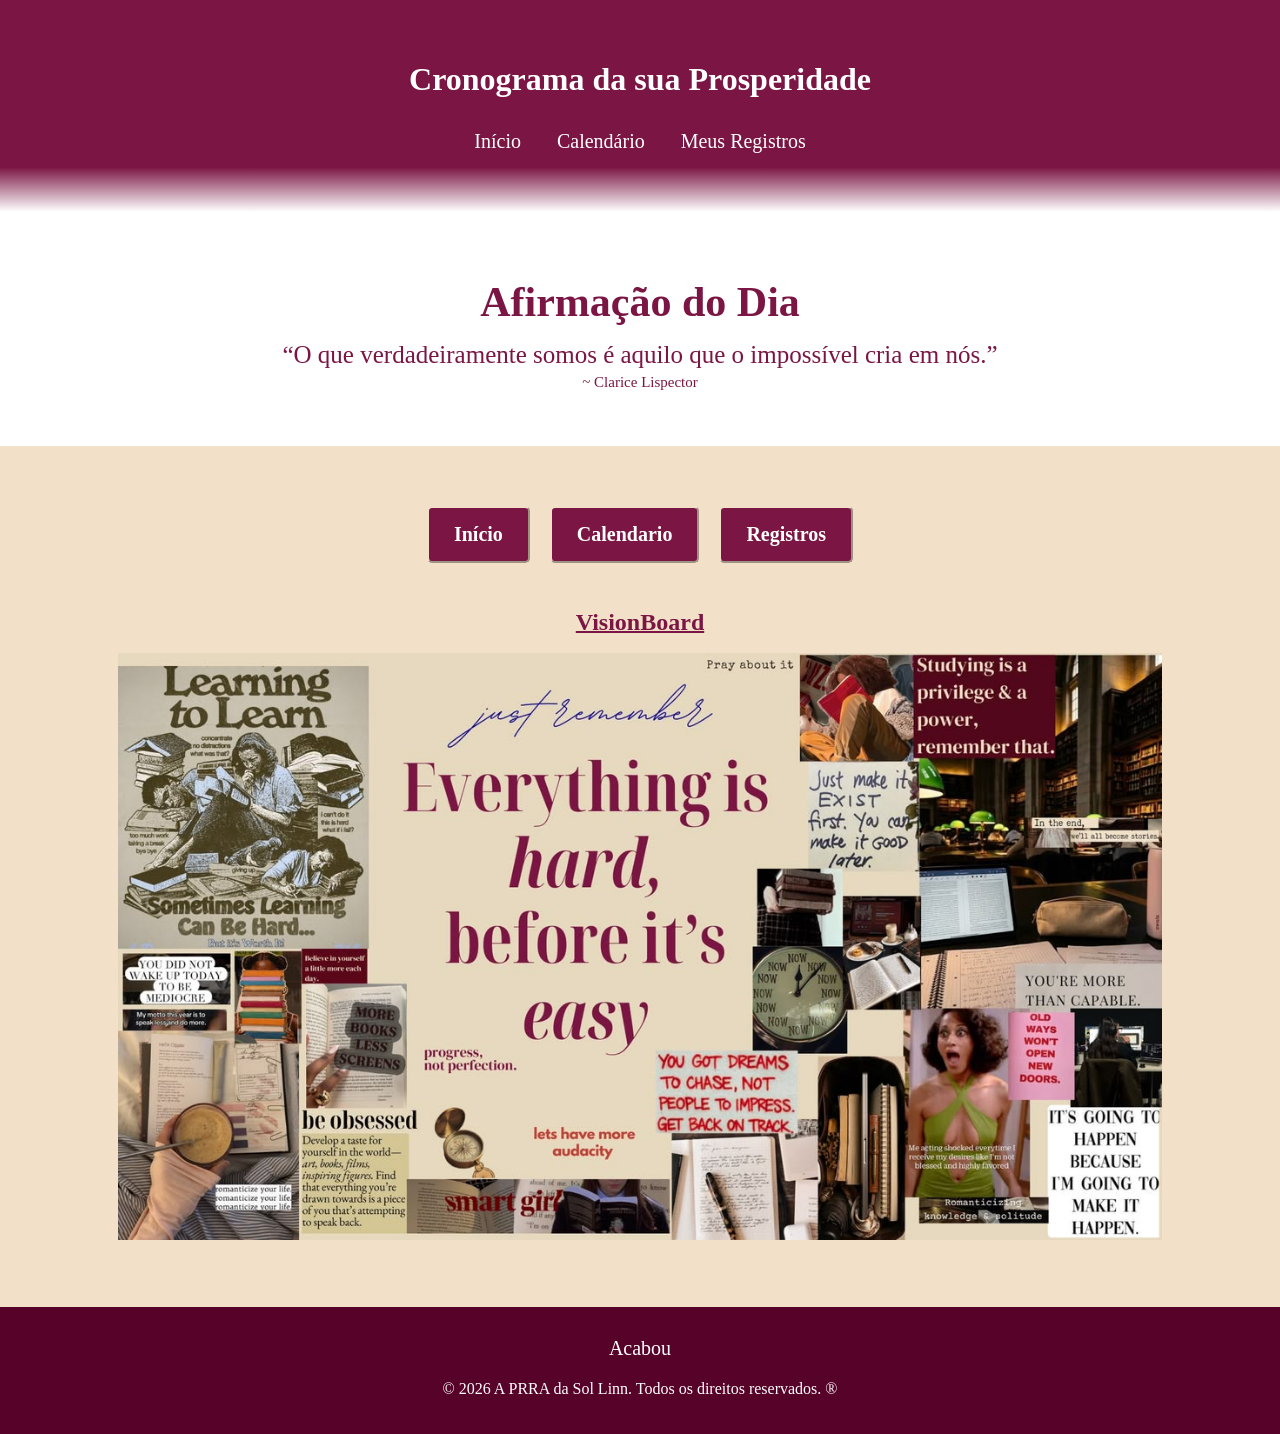
<file: index.html>
<!DOCTYPE html>
<html lang="pt-br">
<head>
    <meta charset="UTF-8">
    <meta name="viewport" content="width=device-width, initial-scale=1.0">
    <meta name="description" content="Cronograma da Prosperidade | Prosperando nos pequenos detalhes do dia a dia">
    <title>Cronograma da Prosperidade</title>
    <link rel="shortcut icon" href="mídia/diamante.png" type="image/x-icon">
    <link rel="stylesheet" href="estilo.css">
</head>
<body>
     <header class="cabecalho">
        <h1>
        Cronograma da sua Prosperidade
        </h1>
        <nav class="navheader">
            <a class="main-nav" href="index.html">Início</a>
            <a class="main-nav" href="calendario.html">Calendário</a>
            <a class="main-nav" href="registro.html">Meus Registros</a>
        </nav>
        </header>
    <div class="frasedodia">
        <h2 class="titulofrase">Afirmação do Dia</h2>
        <div class="citacao">
            <q>O que verdadeiramente somos é aquilo que o impossível cria em nós.</q>
            <p class="odio">~ Clarice Lispector</p>
        </div>
    </div>
    <main id="telaprincipal">
        <div class="mainbutton">
            <a class="buttoncar" href="index.html"><button class="button">Início</button></a>
            <a class="buttoncaralho" href="calendario.html"><button class="button">Calendario</button></a>
            <a class="buttoncaralhodois" href="registro.html"><button class="button">Registros</button></a>
        </div>    

        <h2 class="vision">VisionBoard</h2 class="vision">
                <div class="visionboard">
                    <picture>
                        <source media="(max-width: 800px)" srcset="midia/visionboard900x506" type="midia/">
                        <source media="(max-width: 500px)" srcset="midia/visionboard900x506" type="midia/">
                        <img src="midia/visionboard.jpg" alt="Vision Board">
                    </picture>
                </div>
    </main>
    <footer>
        <p class="footer">Acabou</p>
        <p class="footerfooter">© 2026 A PRRA da Sol Linn. Todos os direitos reservados. &reg </p>
    </footer>
</body>
</html>
</file>
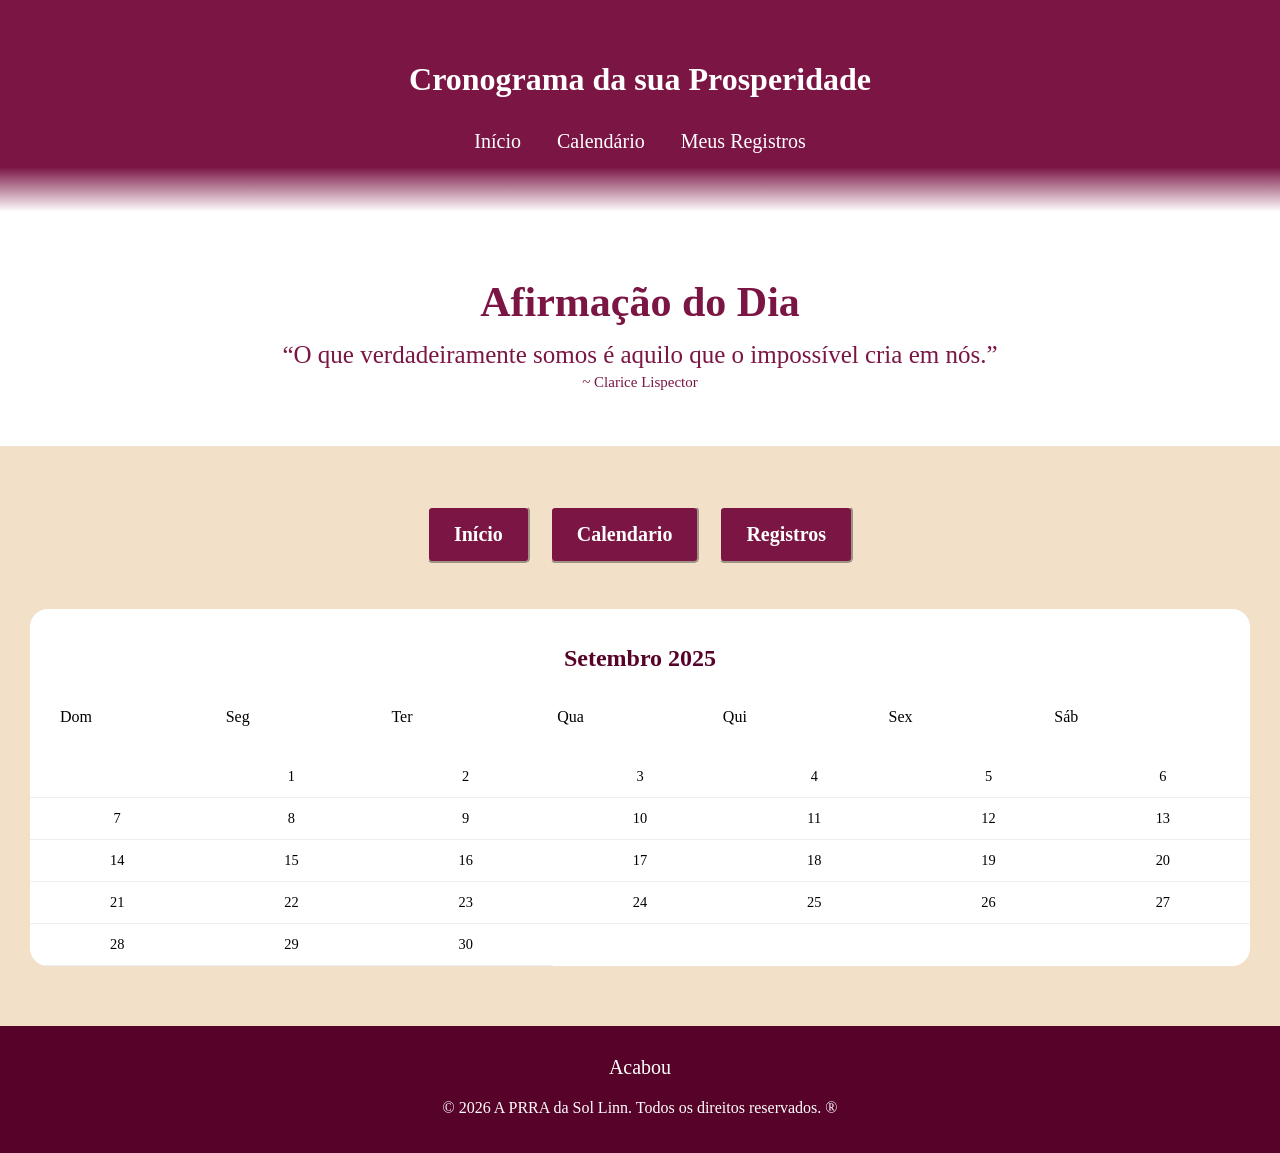
<file: calendario.html>
<!DOCTYPE html>
<html lang="pt-br">
<head>
    <meta charset="UTF-8">
    <meta name="viewport" content="width=device-width, initial-scale=1.0">
    <meta name="description" content="Cronograma da Prosperidade | Prosperando nos pequenos detalhes do dia a dia">
    <title>Cronograma da Prosperidade</title>
    <link rel="shortcut icon" href="mídia/diamante.png" type="image/x-icon">
    <link rel="stylesheet" href="estilo.css">
</head>
<body>
    <script>
        window.alert("ERROR 404. PAGE NOT FOUND")
    </script>
     <header class="cabecalho">
        <h1>
        Cronograma da sua Prosperidade
        </h1>
        <nav class="navheader">
            <a class="main-nav" href="index.html">Início</a>
            <a class="main-nav" href="calendario.html">Calendário</a>
            <a class="main-nav" href="registro.html">Meus Registros</a>
        </nav>
        </header>
    <div class="frasedodia">
        <h2 class="titulofrase">Afirmação do Dia</h2>
        <div class="citacao">
            <q>O que verdadeiramente somos é aquilo que o impossível cria em nós.</q>
            <p class="odio">~ Clarice Lispector</p>
        </div>
    </div>
    <main id="calendario">
          <div class="mainbutton">
            <a class="buttoncar" href="index.html"><button class="button">Início</button></a>
            <a class="buttoncaralho" href="calendario.html"><button class="button">Calendario</button></a>
            <a class="buttoncaralhodois" href="registro.html"><button class="button">Registros</button></a>
        </div>  

    <div class="calendario">
    <div class="cabecalhocalendario">
        <h2 class="titulocalendario">Setembro 2025</h2>
    </div>

    <div class="diassemana">
      <div>Dom</div><div>Seg</div><div>Ter</div>
      <div>Qua</div><div>Qui</div><div>Sex</div><div>Sáb</div>
    </div>
    <div class="dias">
      <div class="vazio"></div>
      <div>1</div><div>2</div><div>3</div><div>4</div><div>5</div><div>6</div>
      <div>7</div><div>8</div><div>9</div><div>10</div><div>11</div><div>12</div><div>13</div>
      <div>14</div><div>15</div><div>16</div><div>17</div><div>18</div><div>19</div><div>20</div>
      <div>21</div><div>22</div><div>23</div><div>24</div><div>25</div><div>26</div><div>27</div>
      <div>28</div><div>29</div><div>30</div>
    </div>
  </div>
    </main>
     <footer>
        <p class="footer">Acabou</p>
        <p class="footerfooter">© 2026 A PRRA da Sol Linn. Todos os direitos reservados. &reg </p>
    </footer>
</body>
</file>
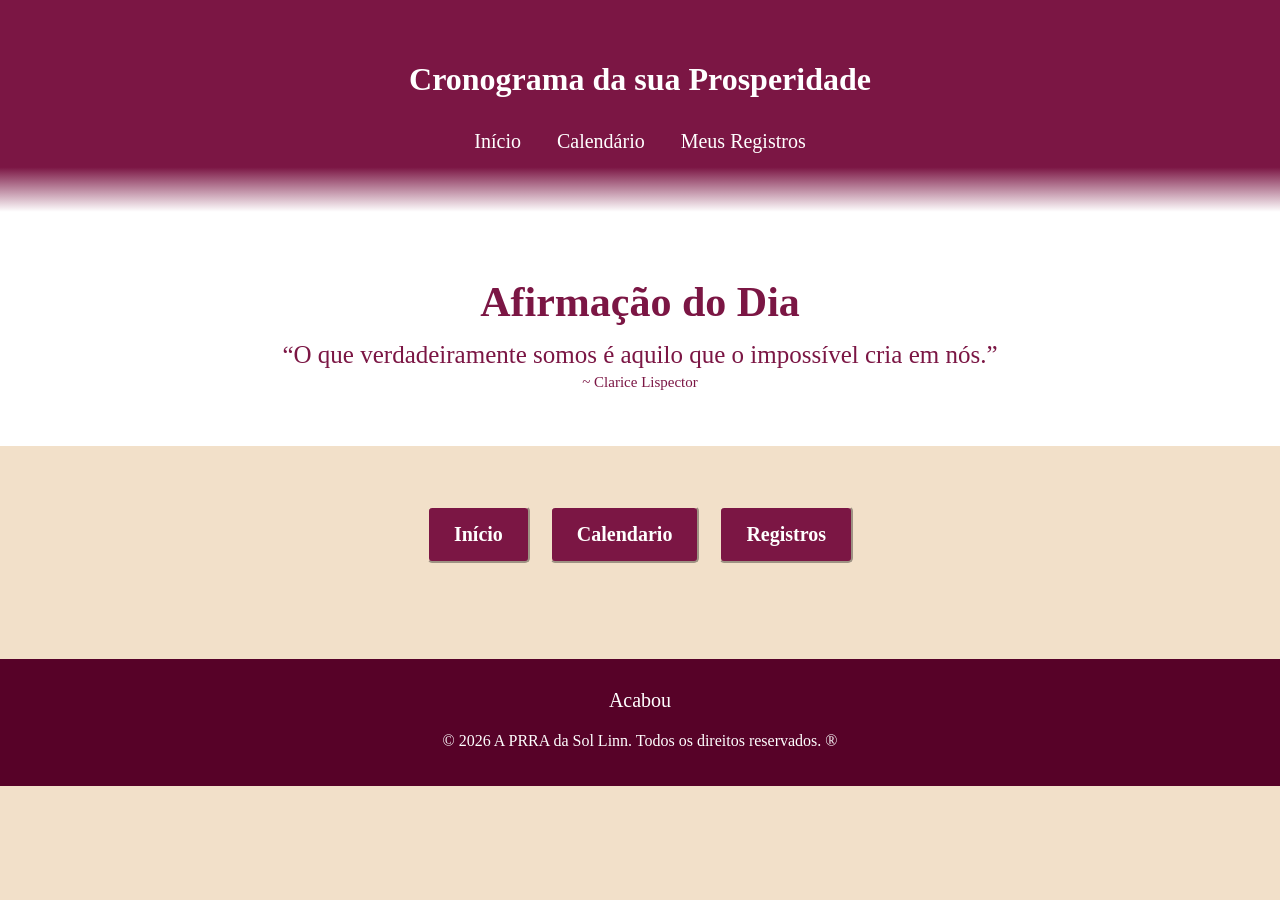
<file: registro.html>
<!DOCTYPE html>
<html lang="pt-br">
<head>
    <meta charset="UTF-8">
    <meta name="viewport" content="width=device-width, initial-scale=1.0">
    <meta name="description" content="Cronograma da Prosperidade | Prosperando nos pequenos detalhes do dia a dia">
    <title>Cronograma da Prosperidade</title>
    <link rel="shortcut icon" href="mídia/diamante.png" type="image/x-icon">
    <link rel="stylesheet" href="estilo.css">
</head>
<body>
    <script>
        window.alert("ERROR 404. PAGE NOT FOUND")
    </script>
     <header class="cabecalho">
        <h1>
        Cronograma da sua Prosperidade
        </h1>
        <nav class="navheader">
            <a class="main-nav" href="index.html">Início</a>
            <a class="main-nav" href="calendario.html">Calendário</a>
            <a class="main-nav" href="registro.html">Meus Registros</a>
        </nav>
        </header>
    <div class="frasedodia">
        <h2 class="titulofrase">Afirmação do Dia</h2>
        <div class="citacao">
            <q>O que verdadeiramente somos é aquilo que o impossível cria em nós.</q>
            <p class="odio">~ Clarice Lispector</p>
        </div>
    </div>
    <main id="registro">
          <div class="mainbutton">
            <a class="buttoncar" href="index.html"><button class="button">Início</button></a>
            <a class="buttoncaralho" href="calendario.html"><button class="button">Calendario</button></a>
            <a class="buttoncaralhodois" href="registro.html"><button class="button">Registros</button></a>
        </div>    
    </main>
     <footer>
        <p class="footer">Acabou</p>
        <p class="footerfooter">© 2026 A PRRA da Sol Linn. Todos os direitos reservados. &reg </p>
    </footer>
</body>
</file>
<file: estilo.css>
*{
    box-sizing: border-box;
}
body{
    background-attachment: fixed;
    background-color: #F2E0C9;
    font-family: Cambria, Cochin, Georgia, Times, 'Times New Roman', serif;
    margin: 0px;
    padding: 0px;
}
header{
    height: auto;
    padding: 40px 16px 60px;
    background-image: linear-gradient(to top, #ffffff 5%,#7B1644 25%);
    
}
h1{
    color: #ffffff;
    text-align: center;
}
h2{
    color: #ffffff;
}
img{
    width: 100%;
    height: auto;
    display: block;
    padding: 18px 118px;
    margin: -11px 0px;
} 
.vision{
    color: #7B1644;
    text-align: center;
    text-decoration: underline 2px;
    margin: 10px 0px;
}
.navheader{
    text-align: center;
}
.main-nav{
    display: inline-block;
    font-size: 20px;
    color: #ffffff;
    text-decoration: none;
    padding: 10px 16px;
   
}
.frasedodia{
    font-size: 28px;
    font-weight: normal;
    height: auto;
    width: 100%;
    margin: 0;
    background: linear-gradient(to top, #ffffff 90%, #cf96a1 30%, #ffffff 90%);
    padding-top: 20px;
    padding-bottom: 40px;
    padding-left: 10px;
    padding-right: 10px;
     
}
.titulofrase{
    color: #7B1644;
    text-align: center;
    margin-bottom: 15px;
}
.citacao{
    text-align: center;
    color: #7B1644;
    font: 25px normal bold;
}
.odio{
    font-size: 15px;
    margin-top: 5px;
}
.button{
    font: normal bold 20px "cambria";
    text-align: center;
    height: auto;
    color: #fffffe;
    background-color: #7B1644;
    border-radius: 5px;
    border-color: #F2E0C9;
    padding-top: 15px;
    padding-bottom: 15px;
    padding-left: 25px;
    padding-right: 25px;
}
.button:hover{
    background-color: #570228;
}
.buttoncaralho{
    padding: 50px 16px 10px;
    text-align: center;
}
.mainbutton{
    text-align: center;
    padding-top: 60px;
    padding-bottom: 36px;
    padding-left: 10px;
    padding-right: 10px;
}

.calendario{
  width: auto;
  background: #ffffff;
  border-radius: 18px;
  overflow: hidden;
  margin: 10px 30px 30px;
}

.titulocalendario{
  color: #570228;
  padding: 16px;
  text-align: center;
}
.diassemana{
    display: grid;
    width: auto;
    grid-template-columns: repeat(7, 1fr);
    margin: 10px 30px 30px;
}

.dias{
  display: grid;
  grid-template-columns: repeat(7, 1fr);
}
.dias div {
  text-align: center;
  padding: 12px 0;
  font-size: 0.9rem;
  border-bottom: 1px solid #eee;
  cursor: pointer;
  transition: background 0.2s;
}
footer{
    background-color: #570228;
    padding: 10px 16px 20px;
    margin-top: 60px;
    text-align: center;
}
.footer{
    color: #ffffff;
    font: 20px normal;
}
.footerfooter{
color: #ffffff;
}
</file>
